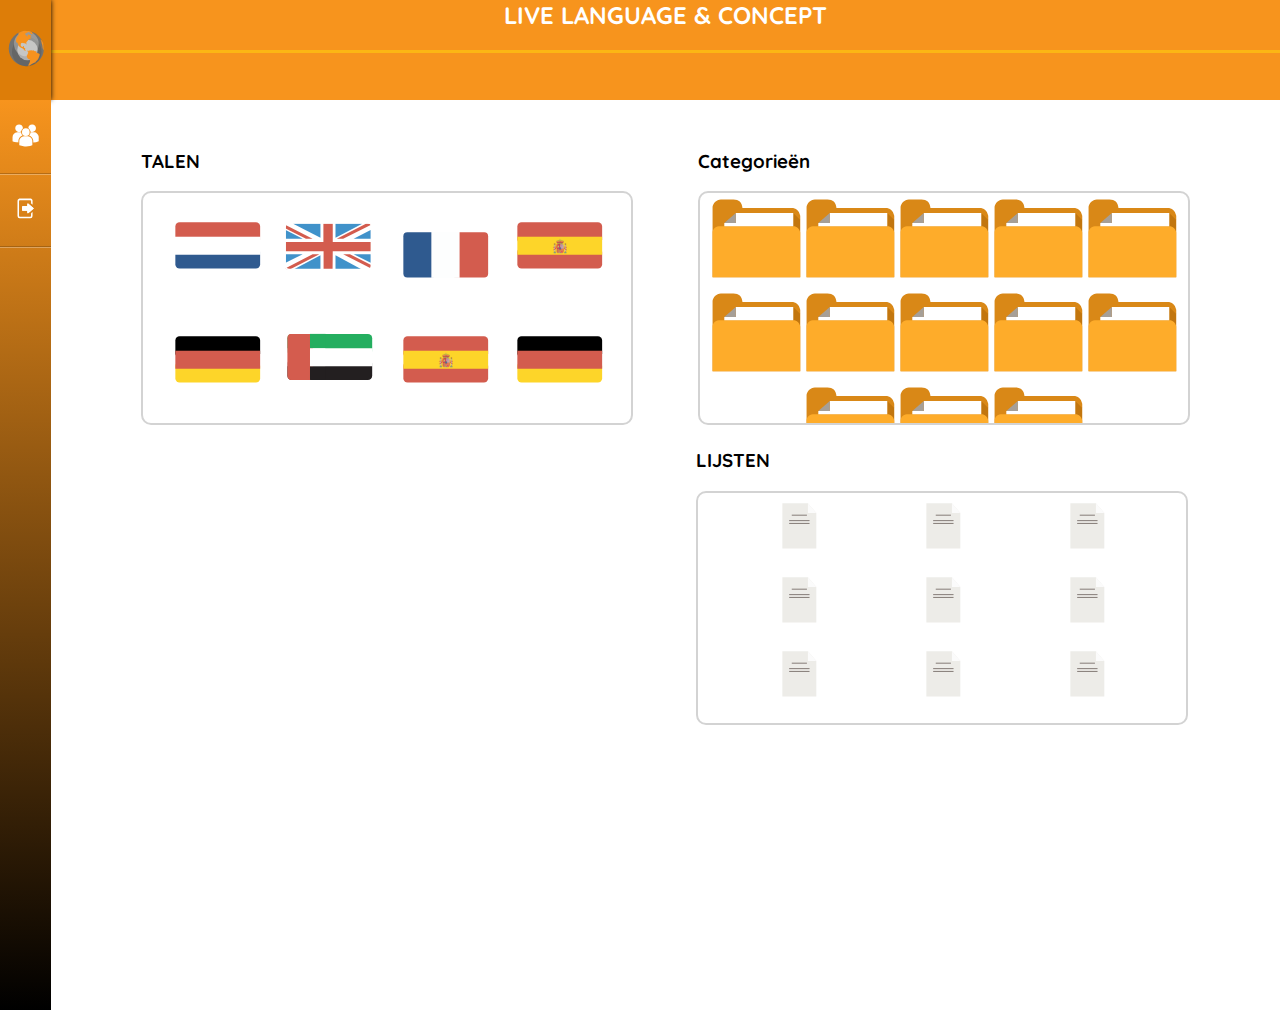
<file: Project1/cms/index.html>
<!DOCTYPE html>
<html>
<head>
	<title>CMS</title>
	<link rel="stylesheet" type="text/css" href="style.css">
	<link href="https://fonts.googleapis.com/css?family=Quicksand" rel="stylesheet"> 
</head>
<body>
	<div class="menu">
		<h2>LIVE LANGUAGE &amp; CONCEPT</h2>
		<div class="logo">
			<a href="index.html"><img src="logoflat.svg" id="logo" alt="logo"></a>
		</div>
		<div class="lijn">
		
		</div>
	</div>
	<div class="sidebar">
		<a href="gebruikers.html"><img src="usersicon.svg" id="usersIcon" alt="users"></a>
		<hr>
		<a href="logout.html"><img src="logouticon.svg" id="logout" alt="logout"></a>
		<hr>
	</div>
	<div class="pagina">
		<div class="talen">
			<h3>TALEN</h3>
			<div class="vlaggen">
				<img src="NL-flag.svg" id="vlag" alt="vlag">
				<img src="GB-flag.svg" id="vlag" alt="vlag">
				<img src="FR-flag.svg" id="vlag" alt="vlag">
				<img src="ESP-flag.svg" id="vlag" alt="vlag">
				<img src="DE-flag.svg" id="vlag" alt="vlag">
				<img src="ARAB-flag.svg" id="vlag" alt="vlag">
				<img src="ESP-flag.svg" id="vlag" alt="vlag">
				<img src="DE-flag.svg" id="vlag" alt="vlag">
				<img src="ARAB-flag.svg" id="vlag" alt="vlag">
				<img src="ESP-flag.svg" id="vlag" alt="vlag">
				<img src="DE-flag.svg" id="vlag" alt="vlag">
				<img src="ARAB-flag.svg" id="vlag" alt="vlag">
			</div>
		</div>
		<div class="categorien">
			<h3>Categorie&euml;n</h3>
			<div class="mappen">
				<img src="mapicon.svg" id="map" alt="map">
				<img src="mapicon.svg" id="map" alt="map">
				<img src="mapicon.svg" id="map" alt="map">
				<img src="mapicon.svg" id="map" alt="map">
				<img src="mapicon.svg" id="map" alt="map">
				<img src="mapicon.svg" id="map" alt="map">
				<img src="mapicon.svg" id="map" alt="map">
				<img src="mapicon.svg" id="map" alt="map">
				<img src="mapicon.svg" id="map" alt="map">
				<img src="mapicon.svg" id="map" alt="map">
				<img src="mapicon.svg" id="map" alt="map">
				<img src="mapicon.svg" id="map" alt="map">
				<img src="mapicon.svg" id="map" alt="map">
			</div>
		</div>
		<div class="lijsten">
			<h3>LIJSTEN</h3>
			<div class="bestanden">
				<img src="fileicon.svg" id="bestand" alt="bestand">
				<img src="fileicon.svg" id="bestand" alt="bestand">
				<img src="fileicon.svg" id="bestand" alt="bestand">
				<img src="fileicon.svg" id="bestand" alt="bestand">
				<img src="fileicon.svg" id="bestand" alt="bestand">
				<img src="fileicon.svg" id="bestand" alt="bestand">
				<img src="fileicon.svg" id="bestand" alt="bestand">
				<img src="fileicon.svg" id="bestand" alt="bestand">
				<img src="fileicon.svg" id="bestand" alt="bestand">
				<img src="fileicon.svg" id="bestand" alt="bestand">
				<img src="fileicon.svg" id="bestand" alt="bestand">
				<img src="fileicon.svg" id="bestand" alt="bestand">
			</div>
		</div>
		
	</div>
</body>
</html>
</file>
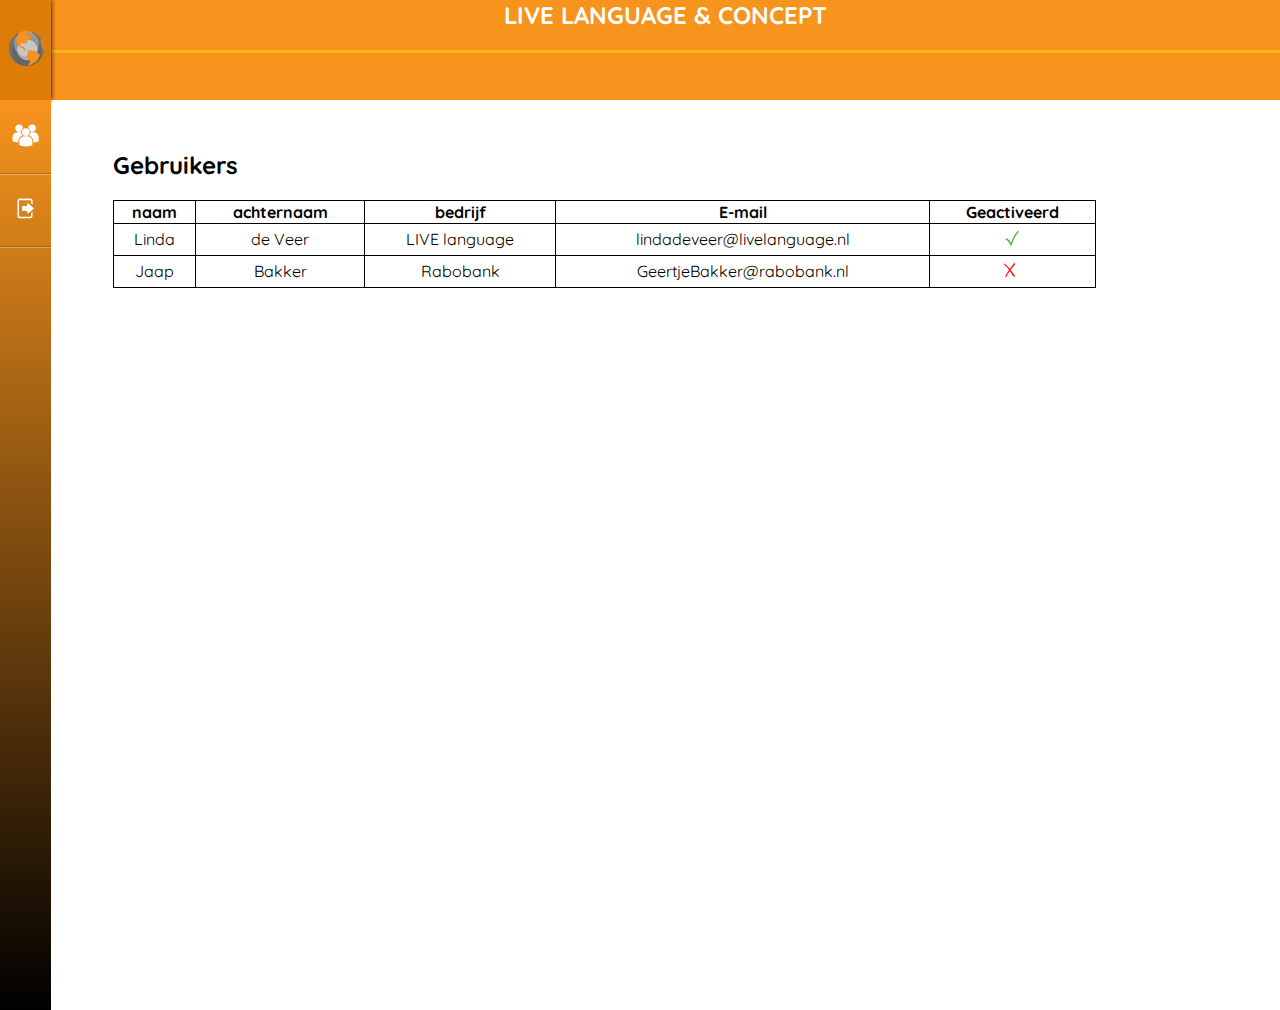
<file: Project1/cms/gebruikers.html>
<!DOCTYPE html>
<html>
<head>
	<title>CMS</title>
	<link rel="stylesheet" type="text/css" href="style.css">
	<link href="https://fonts.googleapis.com/css?family=Quicksand" rel="stylesheet"> 
</head>
<body>
	<div class="menu">
		<h2>LIVE LANGUAGE &amp; CONCEPT</h2>
		<div class="logo">
			<a href="index.html"><img src="logoflat.svg" id="logo" alt="logo"></a>
		</div>
		<div class="lijn">
		
		</div>
	</div>
	<div class="sidebar">
		<a href="gebruikers.html"><img src="usersicon.svg" id="usersIcon" alt="users"></a>
		<hr>
		<a href="logout.html"><img src="logouticon.svg" id="logout" alt="logout"></a>
		<hr>
	</div>
	<div class="pagina">
		<h2>Gebruikers</h2>
		<table id="gebruikersTabel">
			<tr>
			<th>naam</th>
			<th>achternaam</th>
			<th>bedrijf</th>
			<th>E-mail</th>
			<th>Geactiveerd</th>
			</tr>
			<tr>
				<td>Linda</td>
				<td>de Veer</td>
				<td>LIVE language</td>
				<td>lindadeveer@livelanguage.nl</td>
				<td><img src="checkicon.png" id="check" alt="check"></td>
			</tr>
			<tr>
				<td>Jaap</td>
				<td>Bakker</td>
				<td>Rabobank</td>
				<td>GeertjeBakker@rabobank.nl</td>
				<td><img src="crossicon.svg" id="cross" alt="cross"></td>
			</tr>
		</table> 
	</div>
</body>
</html>
</file>
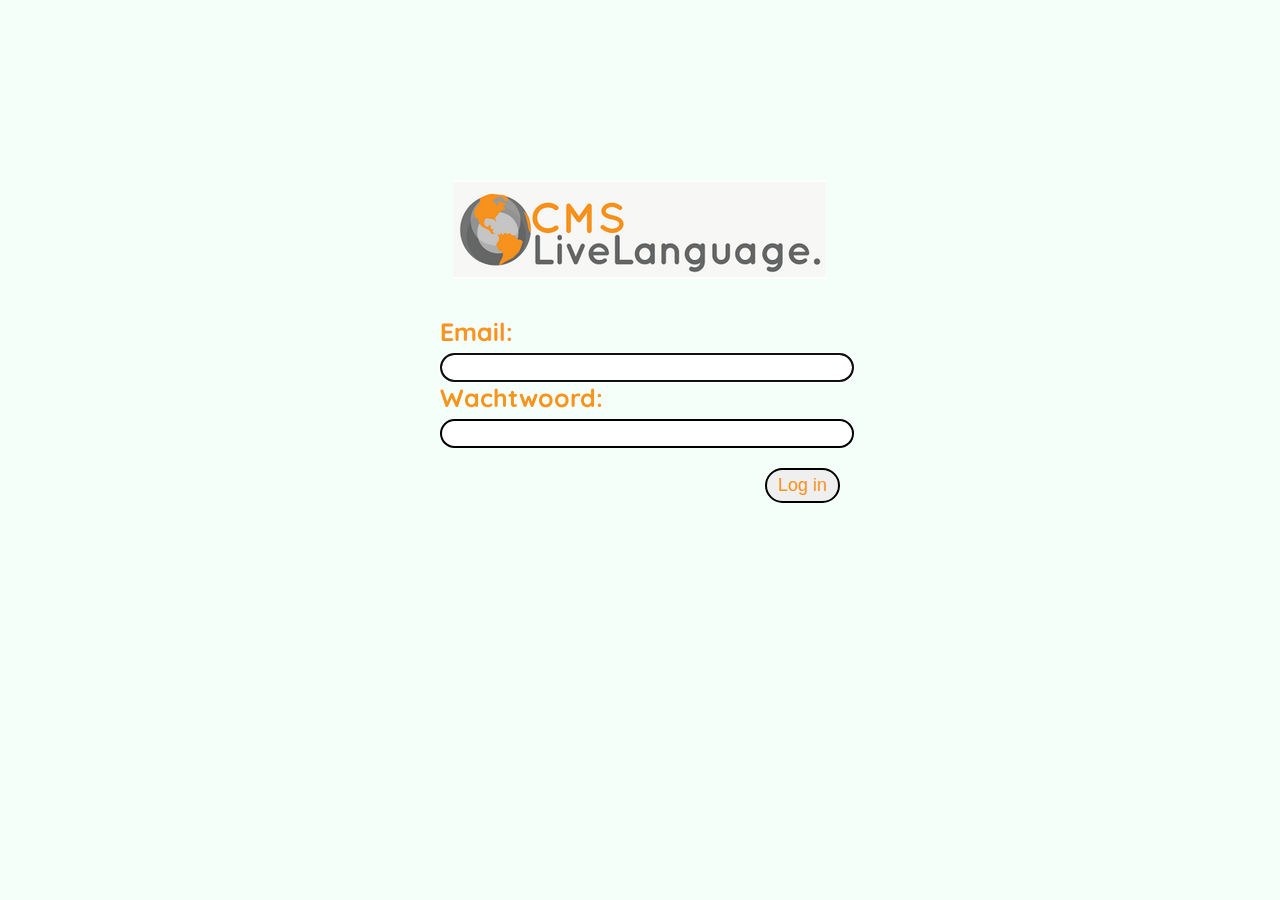
<file: Project1/cms/logout.html>
<!DOCTYPE html>
<html>
<head>
	<title>CMS</title>
	<link rel="stylesheet" type="text/css" href="styleLogin.css">
	<link href="https://fonts.googleapis.com/css?family=Quicksand" rel="stylesheet"> 
</head>
<body>
	<img src="logo.png" id="logoGroot" alt="logo">
	<form>
		<br>
		<b>Email:</b>
		<input type="email" name="email" autofocus>
		<b>Wachtwoord:</b>
		<input type="password" name="wachtwoord">
		<input type="submit" id="submit" value="Log in">
	</form>
</body>
</html>
</file>
<file: Project1/cms/style.css>
html{
	font-family: 'Quicksand', sans-serif;
}

body{
	margin: 0;
	padding: 0;
}

.menu{
	background-color: #f7941d;
	height: 100px;
	width: 100%;
	text-align: center;
}
.logo{
	background-color: #dd7d08;
	height: 100px;
	width: 4%;
	text-align: center;
	box-shadow: 0px 0px 5px black;
	display: inline-block;
	float: left;
}
#logo{
	height: 50px;
	padding-top: 50%;
}
.menu h2{
	color: white;
	display: inline;
}
.lijn{
	height: 3px;
	margin-top: 20px;
	background-color: #fcb614;
}

.sidebar{
	height: 100vh;
	padding-top: 10px;
	width: 4%;
	background: linear-gradient(to bottom, #f7941d , black);
	display: inline-block;
}
.sidebar hr{
	 border: 0;
	 height: 0; 
	 border-top: 1px solid rgba(0, 0, 0, 0.2); 
	 border-bottom: 1px solid rgba(255, 255, 255, 0.3);
}

.pagina{
	margin-top: 30px;
	width: 96%;
	float: right;
	display: inline-block;
	text-align: center;
}
.pagina h3{
	text-align: left;
}
.pagina h2{
	text-align: left;
	margin-left: 5%;
}
.talen{
	width: 40%;
	margin-right: 5%;
	display: inline-block;
}
.vlaggen{
	height: 230px;
	text-align: center;
	border: 2px solid lightgray;
	border-radius: 10px;
	overflow-y: scroll;
}
#vlag{
	height: 110px;
}

.categorien{
	width: 40%;
	display: inline-block;
}
.mappen{
	height: 230px;
	text-align: center;
	border: 2px solid lightgray;
	border-radius: 10px;
	overflow-y: scroll;
}
#map{
	height: 90px;
}

.lijsten{
	width: 40%;
	margin-left: 52.5%
}
.bestanden{
	height: 230px;
	text-align: center;
	border: 2px solid lightgray;
	border-radius: 10px;
	overflow-y: scroll;
}
#bestand{
	height: 70px;
}

#gebruikersTabel{
	border: 1px solid black;
	width: 80%;
	margin-left: 5%;
	border-collapse: collapse;
}
#gebruikersTabel th, td{
	border: 1px solid black;
}
#check{
	height: 25px;
}
#cross{
	height: 25px;
}
</file>
<file: Project1/cms/styleLogin.css>
body{
	background-color: mintcream;
	text-align: center;
	margin-top: 20vh;
	font-size: 25px;
	font-family: 'Quicksand', sans-serif;
}

form{
	color:  #f7941d;
	width: 400px;
	margin: 0 auto;
	text-align: left;
}
form input{
	width: 100%;
	border: 2px solid black;
	border-radius: 20px;
	padding: 5px;
}
#submit{
	margin-top: 20px;
	color:  #f7941d;
	width: 75px;
	font-size: 18px;
	float: right;
	padding: 5px;
}
</file>
